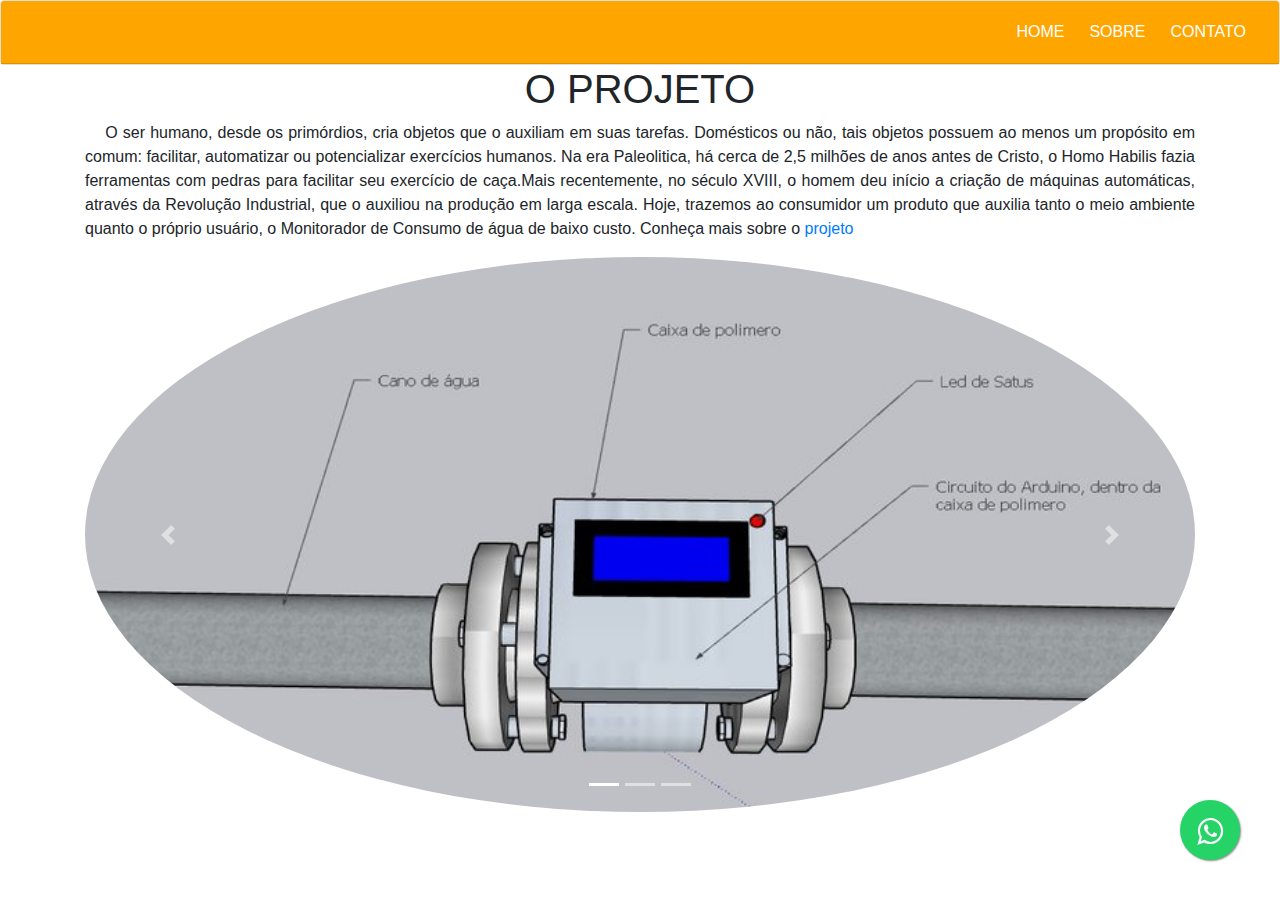
<file: index.html>
<!doctype html>
<html lang="en">
  <head>
    <meta charset="utf-8">
    <meta name="viewport" content="width=device-width, initial-scale=1, shrink-to-fit=no">
    <link rel="stylesheet"href="estilo.css">
    <link rel="stylesheet" href="https://stackpath.bootstrapcdn.com/bootstrap/4.5.2/css/bootstrap.min.css" integrity="sha384-JcKb8q3iqJ61gNV9KGb8thSsNjpSL0n8PARn9HuZOnIxN0hoP+VmmDGMN5t9UJ0Z" crossorigin="anonymous">
    <link rel="shortcut icon" href="Icone/favicon.ico" type="image/x-icon">
    <title>PI FAM 5º SEM</title>
  </head>
  <body>
    <div class="card">
        <div class="card-header">
            <div class="btn-group" role="group" aria-label="Basic example">
                <button type="button" class="btn btn-secondary"><a href="index.html">HOME</a></button>
                <button type="button" class="btn btn-secondary"><a href="sobre.html">SOBRE</a></button>
                <button type="button" class="btn btn-secondary"><a href="contato.html">CONTATO</a></button>
              </div>
        </div>
      </div>
      <div class="container">
        <div class="titulo"><h1>O PROJETO</h1></div>
        <div class="textoindex"><p>&nbsp;&nbsp;&nbsp; O ser humano, desde os primórdios, cria objetos que o 
          auxiliam em suas tarefas. Domésticos  ou não, tais objetos possuem ao menos um propósito em comum:
           facilitar, automatizar ou  potencializar exercícios humanos. Na era Paleolitica, há cerca de 2,5 
           milhões de anos antes  de Cristo, o Homo Habilis fazia ferramentas com pedras para facilitar seu 
          exercício de caça.Mais recentemente, no século XVIII, o homem deu início a criação de máquinas 
          automáticas, através da Revolução Industrial, que o auxiliou na produção em larga escala. Hoje,
          trazemos ao consumidor um produto que auxilia tanto o meio ambiente quanto o próprio usuário, o 
          Monitorador de Consumo de água de baixo custo. Conheça mais sobre o <a href="artigo.pdf">projeto</a></p></div>
          <div id="carouselExampleIndicators" class="carousel slide" data-ride="carousel">
            <ol class="carousel-indicators">
              <li data-target="#carouselExampleIndicators" data-slide-to="0" class="active"></li>
              <li data-target="#carouselExampleIndicators" data-slide-to="1"></li>
              <li data-target="#carouselExampleIndicators" data-slide-to="2"></li>
            </ol>
            <div class="carousel-inner">
              <div class="carousel-item active">
                <img class="d-block w-100" src="sk.jpg" alt="Primeiro Slide"> 
              </div>
              <div class="carousel-item">
                <img class="d-block w-100" src="desenho real.jpg" alt="Segundo Slide">
              </div>
              <div class="carousel-item">
                <img class="d-block w-100" src="esquema elétrico.jpg" alt="Terceiro Slide">
              </div>
            </div>
            <a class="carousel-control-prev" href="#carouselExampleIndicators" role="button" data-slide="prev">
              <span class="carousel-control-prev-icon" aria-hidden="true"></span>
              <span class="sr-only">Anterior</span>
            </a>
            <a class="carousel-control-next" href="#carouselExampleIndicators" role="button" data-slide="next">
              <span class="carousel-control-next-icon" aria-hidden="true"></span>
              <span class="sr-only">Próximo</span>
            </a>
          </div>
         
        <link rel="stylesheet" href="https://maxcdn.bootstrapcdn.com/font-awesome/4.5.0/css/font-awesome.min.css">
    <a href="https://wa.me/5511953656061?text=Olá!%20Gostei%20do%20seu%20produto" style="position:fixed;width:60px;height:60px;bottom:40px;right:40px;background-color:#25d366;color:#FFF;border-radius:50px;text-align:center;font-size:30px;box-shadow: 1px 1px 2px #888;
      z-index:1000;" target="_blank">
<i style="margin-top:16px" class="fa fa-whatsapp"></i>
</a>
      </div>
    <script src="https://code.jquery.com/jquery-3.5.1.slim.min.js" integrity="sha384-DfXdz2htPH0lsSSs5nCTpuj/zy4C+OGpamoFVy38MVBnE+IbbVYUew+OrCXaRkfj" crossorigin="anonymous"></script>
    <script src="https://cdn.jsdelivr.net/npm/popper.js@1.16.1/dist/umd/popper.min.js" integrity="sha384-9/reFTGAW83EW2RDu2S0VKaIzap3H66lZH81PoYlFhbGU+6BZp6G7niu735Sk7lN" crossorigin="anonymous"></script>
    <script src="https://stackpath.bootstrapcdn.com/bootstrap/4.5.2/js/bootstrap.min.js" integrity="sha384-B4gt1jrGC7Jh4AgTPSdUtOBvfO8shuf57BaghqFfPlYxofvL8/KUEfYiJOMMV+rV" crossorigin="anonymous"></script>
  </body>
</html>
</file>
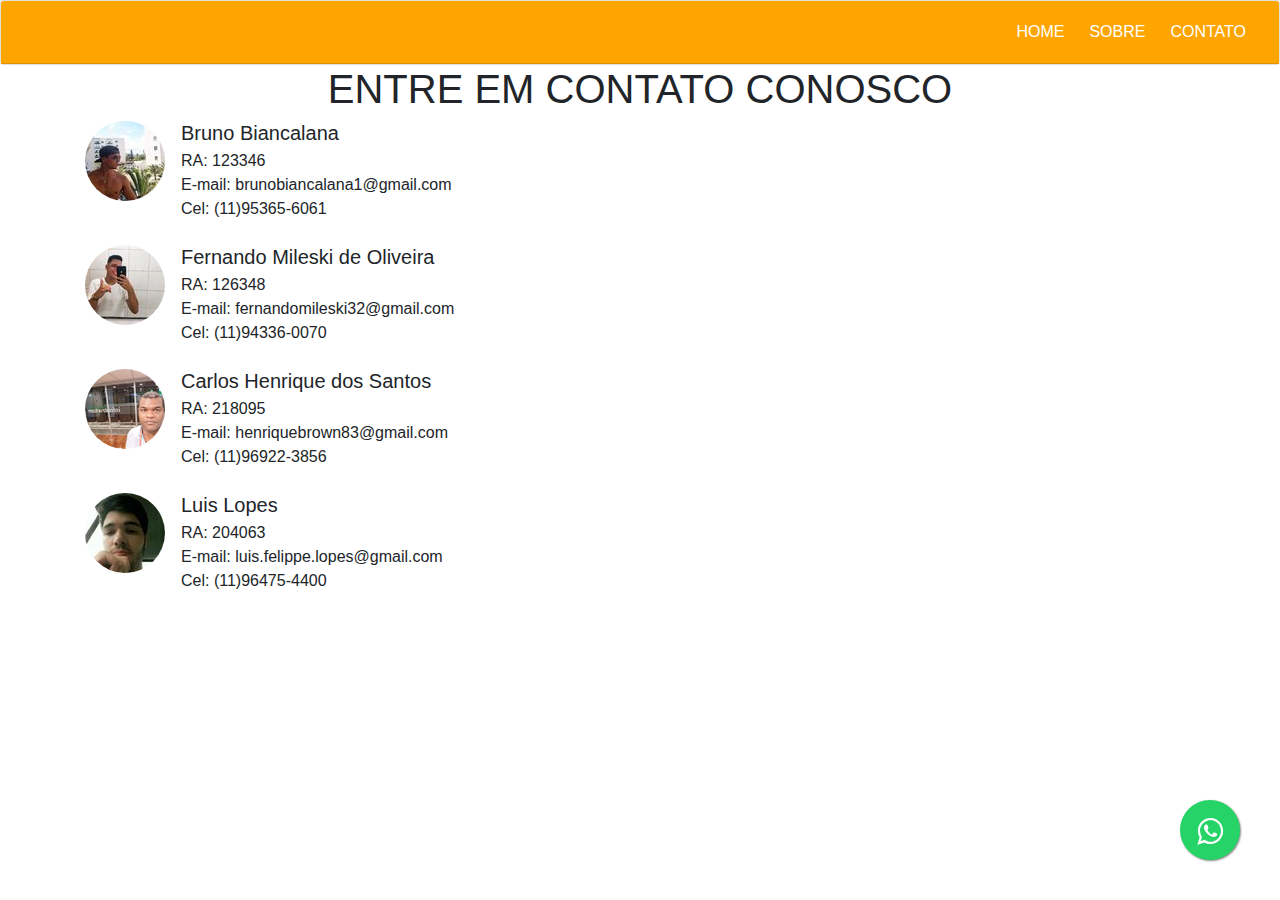
<file: contato.html>
<!doctype html>
<html lang="en">
  <head>
    <meta charset="utf-8">
    <meta name="viewport" content="width=device-width, initial-scale=1, shrink-to-fit=no">
    <link rel="stylesheet"href="estilo.css">
    <link rel="stylesheet" href="https://stackpath.bootstrapcdn.com/bootstrap/4.5.2/css/bootstrap.min.css" integrity="sha384-JcKb8q3iqJ61gNV9KGb8thSsNjpSL0n8PARn9HuZOnIxN0hoP+VmmDGMN5t9UJ0Z" crossorigin="anonymous">
    <link rel="shortcut icon" href="Icone/favicon.ico" type="image/x-icon">
    <title>PI FAM 5º SEM</title>
  </head>
  <body>
    <div class="card">
        <div class="card-header">
            <div class="btn-group" role="group" aria-label="Basic example">
                <button type="button" class="btn btn-secondary"><a href="index.html">HOME</a></button>
                <button type="button" class="btn btn-secondary"><a href="sobre.html">SOBRE</a></button>
                <button type="button" class="btn btn-secondary"><a href="contato.html">CONTATO</a></button>
              </div>
        </div>
      </div>
      <div class="container">
        <div class="titulo"><h1>ENTRE EM CONTATO CONOSCO</h1></div>
        <ul class="list-unstyled">
            <li class="media">
              <img class="mr-3" src="eu.jpg" alt="Imagem de exemplo genérica">
              <div class="media-body">
                <h5 class="mt-0 mb-1">Bruno Biancalana</h5>
                RA: 123346<br>
                E-mail: brunobiancalana1@gmail.com<br>
                Cel: (11)95365-6061
              </div>
            </li>
            <li class="media my-4">
              <img class="mr-3" src="mileski.jpg" alt="Imagem de exemplo genérica">
              <div class="media-body">
                <h5 class="mt-0 mb-1">Fernando Mileski de Oliveira</h5>
                RA: 126348<br>
                E-mail: fernandomileski32@gmail.com<br>
                Cel: (11)94336-0070
              </div>
            </li>
            <li class="media">
              <img class="mr-3" src="carlos.png" alt="Imagem de exemplo genérica">
              <div class="media-body">
                <h5 class="mt-0 mb-1">Carlos Henrique dos Santos</h5>
                RA: 218095<br>
                E-mail: henriquebrown83@gmail.com<br>
                Cel: (11)96922-3856
              </div>
            </li>
            <li class="media my-4">
                <img class="mr-3" src="luis.jpg" alt="Imagem de exemplo genérica">
                <div class="media-body">
                  <h5 class="mt-0 mb-1">Luis Lopes</h5>
                  RA: 204063<br>
                  E-mail: luis.felippe.lopes@gmail.com<br>
                  Cel: (11)96475-4400
                </div>
              </li>
          </ul>
          
        <link rel="stylesheet" href="https://maxcdn.bootstrapcdn.com/font-awesome/4.5.0/css/font-awesome.min.css">
    <a href="https://wa.me/5511953656061?text=Olá!%20Gostei%20do%20seu%20produto" style="position:fixed;width:60px;height:60px;bottom:40px;right:40px;background-color:#25d366;color:#FFF;border-radius:50px;text-align:center;font-size:30px;box-shadow: 1px 1px 2px #888;
      z-index:1000;" target="_blank">
<i style="margin-top:16px" class="fa fa-whatsapp"></i>
</a>
      </div>
        
    <script src="https://code.jquery.com/jquery-3.5.1.slim.min.js" integrity="sha384-DfXdz2htPH0lsSSs5nCTpuj/zy4C+OGpamoFVy38MVBnE+IbbVYUew+OrCXaRkfj" crossorigin="anonymous"></script>
    <script src="https://cdn.jsdelivr.net/npm/popper.js@1.16.1/dist/umd/popper.min.js" integrity="sha384-9/reFTGAW83EW2RDu2S0VKaIzap3H66lZH81PoYlFhbGU+6BZp6G7niu735Sk7lN" crossorigin="anonymous"></script>
    <script src="https://stackpath.bootstrapcdn.com/bootstrap/4.5.2/js/bootstrap.min.js" integrity="sha384-B4gt1jrGC7Jh4AgTPSdUtOBvfO8shuf57BaghqFfPlYxofvL8/KUEfYiJOMMV+rV" crossorigin="anonymous"></script>
  </body>
</html>
</file>
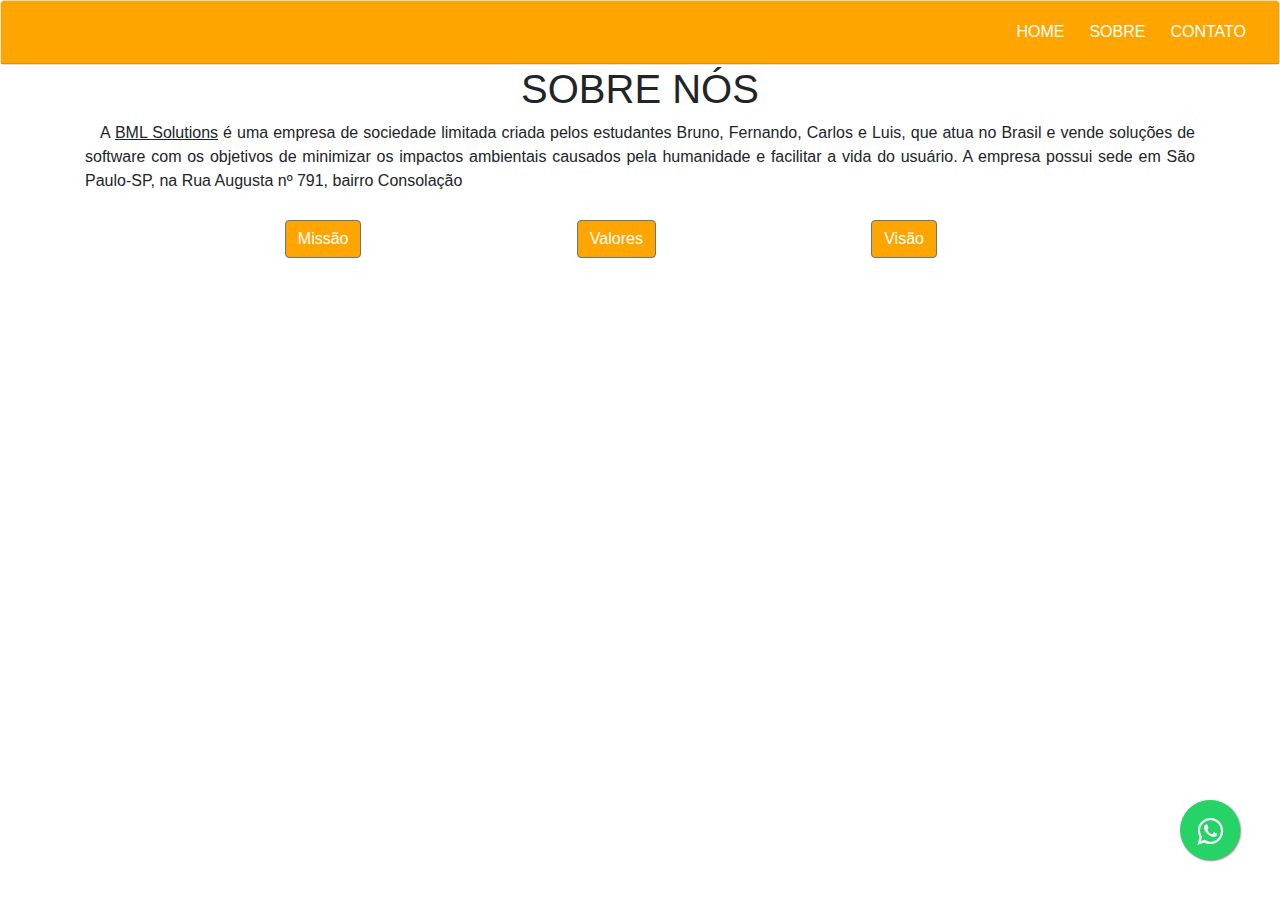
<file: sobre.html>
<!doctype html>
<html lang="en">
  <head>
    <meta charset="utf-8">
    <meta name="viewport" content="width=device-width, initial-scale=1, shrink-to-fit=no">
    <link rel="stylesheet"href="estilo.css">
    <link rel="stylesheet" href="https://stackpath.bootstrapcdn.com/bootstrap/4.5.2/css/bootstrap.min.css" integrity="sha384-JcKb8q3iqJ61gNV9KGb8thSsNjpSL0n8PARn9HuZOnIxN0hoP+VmmDGMN5t9UJ0Z" crossorigin="anonymous">
    <link rel="shortcut icon" href="Icone/favicon.ico" type="image/x-icon">
    <style>
        #mapa {
          height:300px ;
          width:cover;
        }
      </style>
    <title>PI FAM 5º SEM</title>
  </head>
  <body>
    <div class="card">
        <div class="card-header">
            <div class="btn-group" role="group" aria-label="Basic example">
                <button type="button" class="btn btn-secondary"><a href="index.html">HOME</a></button>
                <button type="button" class="btn btn-secondary"><a href="sobre.html">SOBRE</a></button>
                <button type="button" class="btn btn-secondary"><a href="contato.html">CONTATO</a></button>
              </div>
        </div>
      </div>
      <div class="container">
        <div class="titulo"><h1>SOBRE NÓS</h1></div>
        <div class="textosobre"><p>&nbsp;&nbsp;&nbsp;A <u>BML Solutions</u> é uma empresa de sociedade limitada criada
            pelos estudantes Bruno, Fernando, Carlos e Luis, que atua no Brasil e vende soluções de 
            software com os objetivos de minimizar os impactos ambientais causados pela humanidade e 
            facilitar a vida do usuário. A empresa possui sede em São Paulo-SP, na Rua Augusta
            nº 791, bairro Consolação</p></div>
            <button type="button" class="btn btn-secondary" data-container="body" data-toggle="popover" title="A missão da BML Solutions é..." data-placement="top" data-content="Desenvolver soluções simples de software para problemas antigos, facilitando a vida do usuário e contribuindo para a preservação do meio ambiente">
                Missão
              </button>
              <button type="button" class="btn btn-secondary" data-container="body" data-toggle="popover" title="Os valores da BML Solutions são..." data-placement="top" data-content="Tratar todos os clientes e funcionários de maneira igualitária, contribuindo para uma sociedade mais inclusiva,aliado ao desenvolvimento sustentável, característica mais forte da empresa">
                Valores
              </button>
              <button type="button" class="btn btn-secondary" data-container="body" data-toggle="popover" title="A visão da BML Solutions é..." data-placement="top" data-content=" Ser referência em soluções de software de baixo custo, benéficas ao meio ambiente e agradáveis aos usuários.">
                Visão
              </button>
              
              <iframe src="https://www.google.com/maps/embed?pb=!1m18!1m12!1m3!1d3657.3243164805212!2d-46.660804285543186!3d-23.556792867307486!2m3!1f0!2f0!3f0!3m2!1i1024!2i768!4f13.1!3m3!1m2!1s0x94ce59cd2b9d4e5b%3A0xc17fc07bea5bff1f!2sR.%20Augusta%2C%201509%20-%20Consola%C3%A7%C3%A3o%2C%20S%C3%A3o%20Paulo%20-%20SP%2C%2001305-100!5e0!3m2!1spt-BR!2sbr!4v1621547712468!5m2!1spt-BR!2sbr" width="100%" height="450" style="border:0;" allowfullscreen="" loading="lazy"></iframe>
   <!-- <script>

      function inicializar() {
        var coordenadas = {lat: -23.556673, lng: -46.659000};

        var mapa = new google.maps.Map(document.getElementById('mapa'), {
          zoom: 15,
          center: coordenadas 
        });

        var marker = new google.maps.Marker({
          position: coordenadas,
          map: mapa,
          title: 'Meu marcador'
        });
      }
    </script> -->
    <!--<script async defer
    src="https://maps.googleapis.com/maps/api/js?key=AIzaSyBAgQubMI4Ql7mdcLg2HUWGP36D9LlcJfM&callback=inicializar">
    </script>-->
    <link rel="stylesheet" href="https://maxcdn.bootstrapcdn.com/font-awesome/4.5.0/css/font-awesome.min.css">
    <a href="https://wa.me/5511953656061?text=Olá!%20Gostei%20do%20seu%20produto" style="position:fixed;width:60px;height:60px;bottom:40px;right:40px;background-color:#25d366;color:#FFF;border-radius:50px;text-align:center;font-size:30px;box-shadow: 1px 1px 2px #888;
      z-index:1000;" target="_blank">
<i style="margin-top:16px" class="fa fa-whatsapp"></i>
</a>
      </div>
    <script src="https://code.jquery.com/jquery-3.5.1.slim.min.js" integrity="sha384-DfXdz2htPH0lsSSs5nCTpuj/zy4C+OGpamoFVy38MVBnE+IbbVYUew+OrCXaRkfj" crossorigin="anonymous"></script>
    <script src="https://cdn.jsdelivr.net/npm/popper.js@1.16.1/dist/umd/popper.min.js" integrity="sha384-9/reFTGAW83EW2RDu2S0VKaIzap3H66lZH81PoYlFhbGU+6BZp6G7niu735Sk7lN" crossorigin="anonymous"></script>
    <script src="https://stackpath.bootstrapcdn.com/bootstrap/4.5.2/js/bootstrap.min.js" integrity="sha384-B4gt1jrGC7Jh4AgTPSdUtOBvfO8shuf57BaghqFfPlYxofvL8/KUEfYiJOMMV+rV" crossorigin="anonymous"></script>
    <script>
    $(function () {
        $('[data-toggle="popover"]').popover()
      })
    </script>
</body>
</html>
</file>
<file: estilo.css>
*{
    margin: 0;
    padding: 0;
} 
.btn-group{
    float: right;
}
.btn-group button {
    font-family: Verdana, Geneva, Tahoma, sans-serif;
    color: white;
    float: right;
    background-color: orange;  
    border-color: orange;
}
.btn-group button a {
    text-decoration: none;
    color: white;
}
.btn-group button:hover{
    background-color: orangered;
}

body .card-header{
    background-color: orange;
}

.container .titulo{
    text-align: center;
    font-family: Verdana, Geneva, Tahoma, sans-serif;
}
.container .textosobre{
    font-family: Verdana, Geneva, Tahoma, sans-serif;
    text-align: justify
}   
.container button{
    background-color: orange;
    font-family: Verdana, Geneva, Tahoma, sans-serif;
    margin: 1%;
    margin-left: 18%;
}
.container button:hover{
    background-color: orangered;
}
.container .textoindex {
    font-family: Verdana, Geneva, Tahoma, sans-serif;
    text-align: justify

}
.container img{
    border-radius: 50%;
}
</file>
